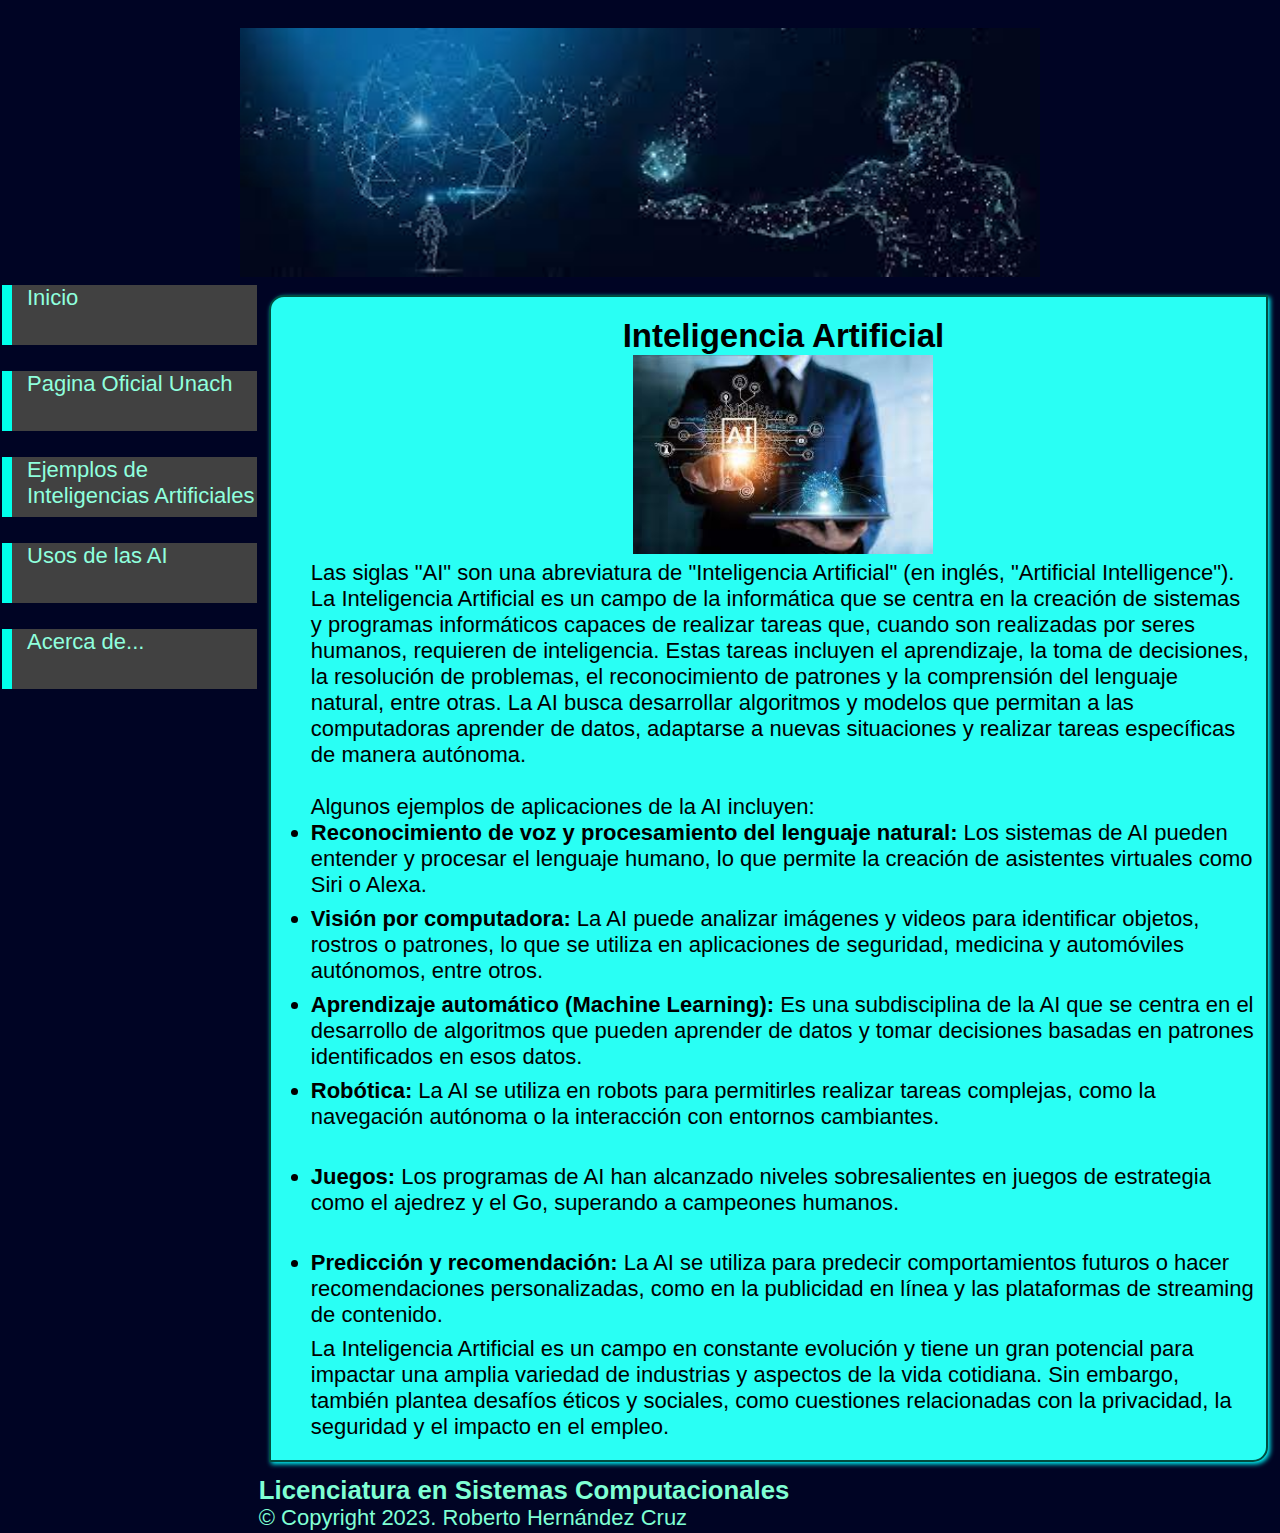
<file: Proyecto2/index.html>
<!DOCTYPE html>
<html lang="en">
<head>
    <meta charset="UTF-8">
    <meta name="viewport" content="width=device-width, initial-scale=1.0">
    <title>Inteligencia Artifical (AI)</title>
    <link rel="stylesheet" href="css/style.css">
</head>
<body>
    <table width="100%">
        <tr><!---Encabezado-->
            <td colspan="2">
                <center><img src="./Imágenes//IAbanner.jpg" width="800px"></center>
            </td>
        </tr>
        <tr>
            <td rowspan="3" width="20%"><!--Menu-->
                <ul>
                    <li><a href="index.html">Inicio</a></li><br>
                    <li><a href="https://www.unach.mx">Pagina Oficial Unach</a></li><br>
                    <li><a href="EjemplosIA.html">Ejemplos de Inteligencias Artificiales</a></li><br>
                    <li><a href="usos.html">Usos de las AI</a></li><br>
                    <li><a href="acerca.html">Acerca de...</a></li><br>
                </ul>
            </td>
            <td><!--Sección-->
                <DIV>
                    <center><h2>Inteligencia Artificial</h2>
                    <img src="Imágenes/AI.jpg" width="300px"></center>
                    <p>Las siglas "AI" son una abreviatura de "Inteligencia Artificial" (en inglés, "Artificial 
                        Intelligence"). La Inteligencia Artificial es un campo de la informática que se centra en la 
                        creación de sistemas y programas informáticos capaces de realizar tareas que, cuando son 
                        realizadas por seres humanos, requieren de inteligencia. Estas tareas incluyen el aprendizaje, 
                        la toma de decisiones, la resolución de problemas, el reconocimiento de patrones y la comprensión 
                        del lenguaje natural, entre otras.
                        La AI busca desarrollar algoritmos y modelos que permitan a las computadoras aprender de datos, 
                        adaptarse a nuevas situaciones y realizar tareas específicas de manera autónoma.<br>
                        <br>Algunos ejemplos de aplicaciones de la AI incluyen:
                        <ul class="list-group">
                        <li class="list-group-item"><b>Reconocimiento de voz y procesamiento del lenguaje natural:</b> 
                            Los sistemas de AI pueden entender y procesar el lenguaje humano, lo que permite la creación de asistentes virtuales 
                            como Siri o Alexa.
                        </li><br>
                        <li class="list-group-item"><b>Visión por computadora:</b> La AI puede analizar imágenes y 
                            videos para identificar objetos, rostros o patrones, lo que se utiliza en aplicaciones de 
                            seguridad, medicina y automóviles autónomos, entre otros.
                        </li><br>
                        <li class="list-group-item"><b>Aprendizaje automático (Machine Learning):</b> Es una 
                            subdisciplina de la AI que se centra en el desarrollo de algoritmos que pueden aprender 
                            de datos y tomar decisiones basadas en patrones identificados en esos datos.
                        </li><br>
                        <li class="list-group-item"><b>Robótica:</b> La AI se utiliza en robots para permitirles 
                            realizar tareas complejas, como la navegación autónoma o la interacción con entornos 
                            cambiantes.
                        </li><br>
                        <li class="list-group-item"><b>Juegos:</b> Los programas de AI han alcanzado niveles 
                            sobresalientes en juegos de estrategia como el ajedrez y el Go, superando a campeones humanos.
                        </li><br>
                        <li class="list-group-item"><b>Predicción y recomendación:</b> La AI se utiliza para predecir 
                            comportamientos futuros o hacer recomendaciones personalizadas, como en la publicidad 
                            en línea y las plataformas de streaming de contenido.
                        </li><br></ul>
                        La Inteligencia Artificial es un campo en constante evolución y tiene un gran potencial para 
                        impactar una amplia variedad de industrias y aspectos de la vida cotidiana. Sin embargo, también 
                        plantea desafíos éticos y sociales, como cuestiones relacionadas con la privacidad, la seguridad 
                        y el impacto en el empleo.
                    </p>
                </DIV>
            </td>
        </tr>
        <center><tr>
            <br>
            <td><!--Sección-->
        <tr heigth="100px"><!--Pie de página-->
            <td colspan="2">
                <h3 style="color: aquamarine;">Licenciatura en Sistemas Computacionales</h3>
                <p style="color: aquamarine;">&copy; Copyright 2023. Roberto Hernández Cruz</p>
            </td></center>
        </tr>
    </table>
</body>
</html>
</file>
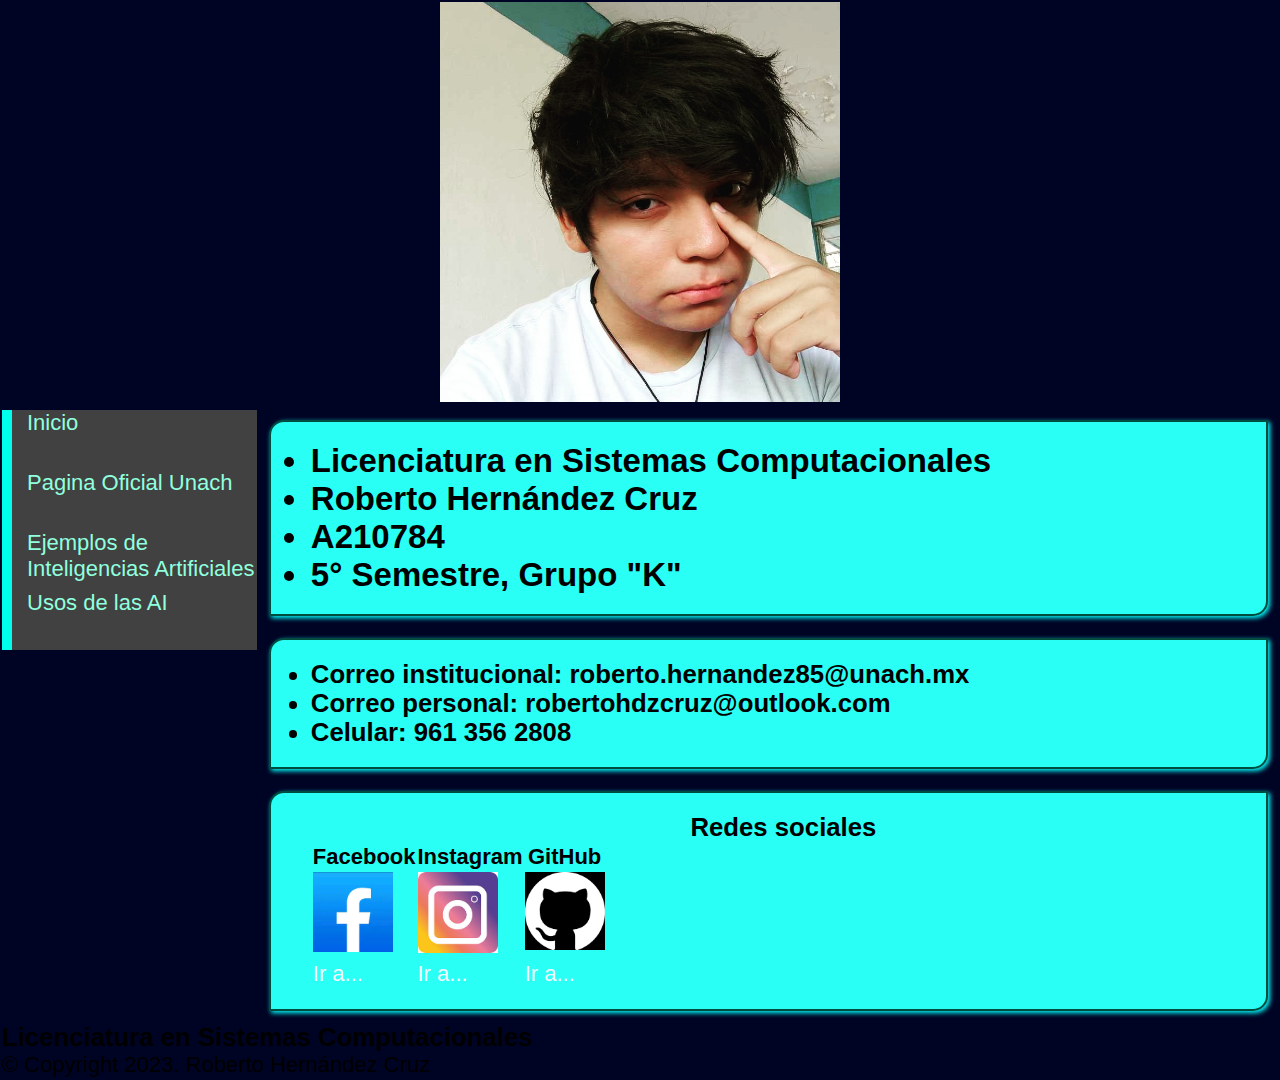
<file: Proyecto2/acerca.html>
<!DOCTYPE html>
<html lang="en">
<head>
    <meta charset="UTF-8">
    <meta name="viewport" content="width=device-width, initial-scale=1.0">
    <title>Acerca de</title>
    <link rel="stylesheet" href="css/style.css">
</head>
</head>
<body>
    <table width="100%">
        <tr><!---Encabezado-->
            <td colspan="2">
                <center><img src="Imágenes/Roberto.jpg" width="400px"></center>
            </td>
        </tr>
        <tr>
            <td rowspan="3" width="20%"><!--Menu-->
                <ul>
                    <li><a href="index.html">Inicio</a></li>
                    <li><a href="https://www.unach.mx">Pagina Oficial Unach</a></li>
                    <li><a href="EjemplosIA.html">Ejemplos de Inteligencias Artificiales</a></li>
                    <li><a href="usos.html">Usos de las AI</a></li>
                </ul>
            </td>
            <td><!--Sección-->
                <DIV>
                    <h2><li>Licenciatura en Sistemas Computacionales</li></h2>
                    <h2><li>Roberto Hernández Cruz</li></h2>
                    <h2><li>A210784</li></h2>
                    <h2><li>5° Semestre, Grupo "K"</li></h2>
                </DIV>
            </td>
        </tr>
        <tr>
            <td><!--Sección-->
                <DIV>
                    <h3><li><b>Correo institucional: </b>roberto.hernandez85@unach.mx</li></h3>
                    <h3><li><b>Correo personal: </b>robertohdzcruz@outlook.com</li></h3>
                    <h3><li><b>Celular: </b>961 356 2808</li></h3>
                </DIV>
            </td>
        </tr>
        <tr>
            <td><!--Sección-->
                <DIV>
                    <center><h3>Redes sociales</h3></center>
                    <table>
                        <!---TABLA #2--->
                            <tr>
                                <th>Facebook</th>
                                <th>Instagram</th>
                                <th>GitHub</th>
                            </tr>
                            <tr>
                                <td><img src="./Imágenes/logoFacebook.png" width="80px" /></td>
                                <td><img src="./Imágenes/logoInstagram.png" width="80px" /></td>
                                <td><img src="./Imágenes/logoGitHub.png" width="80px"></td>
                            </tr>
                            <tr>
                                <td><a href="https://www.facebook.com/robert.hdz.cruz" target="_blank">Ir a...</a></td>
                                <td><a href="https://www.instagram.com/robhz1/" target="_blank">Ir a...</a></td>
                                <td><a href="https://github.com/LSCRob" target="_blank">Ir a...</a></td>
                            </tr>
                        </table>
                </DIV>
            </td>
        </tr>
        <tr heigth="100px"><!--Pie de página-->
            <td colspan="2">
                <h3>Licenciatura en Sistemas Computacionales</h3>
                <p>&copy; Copyright 2023. Roberto Hernández Cruz</p>
            </td>
        </tr>
    </table>
</body>
</html>
</file>
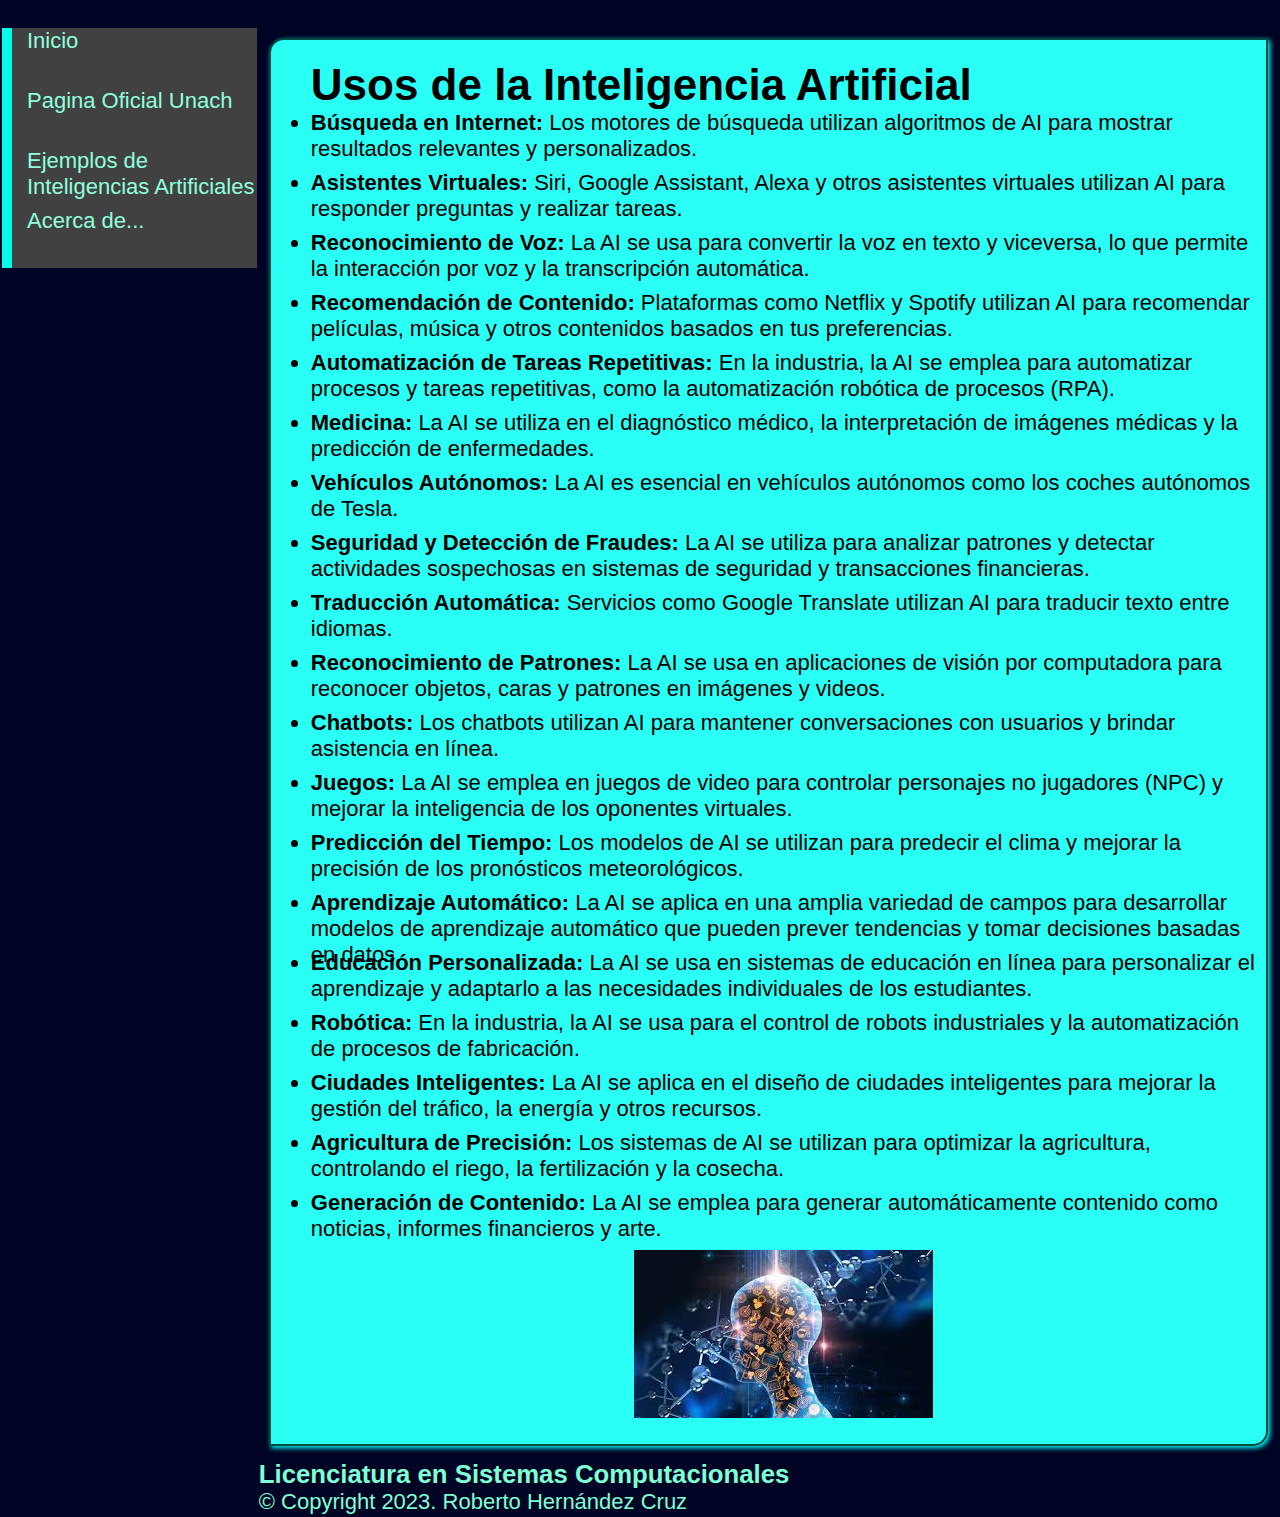
<file: Proyecto2/usos.html>
<!DOCTYPE html>
<html lang="en">
<head>
    <meta charset="UTF-8">
    <meta name="viewport" content="width=device-width, initial-scale=1.0">
    <title>Usos de las AI</title>
    <link rel="stylesheet" href="css/style.css">
</head>
<body>
    <table width="100%">
        <tr>
            <td rowspan="3" width="20%"><!--Menu-->
                <ul>
                    <li><a href="index.html">Inicio</a></li>
                    <li><a href="https://www.unach.mx">Pagina Oficial Unach</a></li>
                    <li><a href="EjemplosIA.html">Ejemplos de Inteligencias Artificiales</a></li>
                    <li><a href="acerca.html">Acerca de...</a></li>
                </ul>
            </td>
            <td><!--Sección-->
                <DIV>
                    <h1>Usos de la Inteligencia Artificial</h1>
                        <ul>
                            <li><b>Búsqueda en Internet:</b> Los motores de búsqueda utilizan algoritmos de AI para 
                                mostrar resultados relevantes y personalizados.</li>
                            <li><b>Asistentes Virtuales:</b> Siri, Google Assistant, Alexa y otros asistentes virtuales 
                                utilizan AI para responder preguntas y realizar tareas.</li>
                            <li><b>Reconocimiento de Voz:</b> La AI se usa para convertir la voz en texto y viceversa, 
                                lo que permite la interacción por voz y la transcripción automática.</li>
                            <li><b>Recomendación de Contenido:</b> Plataformas como Netflix y Spotify utilizan AI para 
                                recomendar películas, música y otros contenidos basados en tus preferencias.</li>
                            <li><b>Automatización de Tareas Repetitivas:</b> En la industria, la AI se emplea para 
                                automatizar procesos y tareas repetitivas, como la automatización robótica de procesos 
                                (RPA).</li>
                            <li><b>Medicina:</b> La AI se utiliza en el diagnóstico médico, la interpretación de 
                                imágenes médicas y la predicción de enfermedades.</li>
                            <li><b>Vehículos Autónomos:</b> La AI es esencial en vehículos autónomos como los coches 
                                autónomos de Tesla.</li>
                            <li><b>Seguridad y Detección de Fraudes:</b> La AI se utiliza para analizar patrones y 
                                detectar actividades sospechosas en sistemas de seguridad y transacciones 
                                financieras.</li>
                            <li><b>Traducción Automática:</b> Servicios como Google Translate utilizan AI para traducir 
                                texto entre idiomas.</li>
                            <li><b>Reconocimiento de Patrones:</b> La AI se usa en aplicaciones de visión por computadora 
                                para reconocer objetos, caras y patrones en imágenes y videos.</li>
                            <li><b>Chatbots:</b> Los chatbots utilizan AI para mantener conversaciones con usuarios 
                                y brindar asistencia en línea.</li>
                            <li><b>Juegos:</b> La AI se emplea en juegos de video para controlar personajes no 
                                jugadores (NPC) y mejorar la inteligencia de los oponentes virtuales.</li>
                            <li><b>Predicción del Tiempo:</b> Los modelos de AI se utilizan para predecir el clima 
                                y mejorar la precisión de los pronósticos meteorológicos.</li>
                            <li><b>Aprendizaje Automático:</b> La AI se aplica en una amplia variedad de campos para 
                                desarrollar modelos de aprendizaje automático que pueden prever tendencias y tomar 
                                decisiones basadas en datos.</li>
                            <li><b>Educación Personalizada:</b> La AI se usa en sistemas de educación en línea para 
                                personalizar el aprendizaje y adaptarlo a las necesidades individuales de los 
                                estudiantes.</li>
                            <li><b>Robótica:</b> En la industria, la AI se usa para el control de robots industriales 
                                y la automatización de procesos de fabricación.</li>
                            <li><b>Ciudades Inteligentes:</b> La AI se aplica en el diseño de ciudades inteligentes 
                                para mejorar la gestión del tráfico, la energía y otros recursos.</li>
                            <li><b>Agricultura de Precisión:</b> Los sistemas de AI se utilizan para optimizar la 
                                agricultura, controlando el riego, la fertilización y la cosecha.</li>
                            <li><b>Generación de Contenido:</b> La AI se emplea para generar automáticamente 
                                contenido como noticias, informes financieros y arte.</li>
                                <center><img src="./Imágenes/UsosAI.jpg" alt=""></center>
                        </ul>
                </DIV>
            </td>
        </tr>
        <center><tr>
            <br>
            <td><!--Sección-->
        <tr heigth="100px"><!--Pie de página-->
            <td colspan="2">
                <h3 style="color: aquamarine;">Licenciatura en Sistemas Computacionales</h3>
                <p style="color: aquamarine;">&copy; Copyright 2023. Roberto Hernández Cruz</p>
            </td></center>
        </tr>
    </table>
</body>
</html>
</file>
<file: Proyecto2/css/style.css>
*{
    padding:0px;
    margin:0px;
}
    body {
    background-color: #000424;
    font-family: 'Open Sans', 'Helvica Neue', Helvetica, Arial, sans-serif;
    font-size: 22px;
}
td{
    vertical-align: text-top;
}
ul li{
    font-family: 'Segoe UI', Tahoma, Geneva, Verdana, sans-serif; /*Tipo de letra*/
    font-size: 22px; /*tamaño de letra*/
    height: 60px; /*Altura de cada opción de la lista*/
}
ul li a{
    height: 60px; /*Altura*/
    background-color: #414141; /*color de fondo*/
    display: block;
    border-left: 10px solid rgb(0, 255, 234);
    padding-left: 15px; /*separación izquierda del texto*/
    text-decoration: none;
    color: #8fffdd;
}
ul li a:hover{
    margin-left: 10px; /*separación del lado izquierdo*/
    color: #00ffb3; /*color de letra*/
    background-color: #0d5c21; /*color de fondo*/
    box-shadow: 10px 10x 20px #0d1770; /*sombra*/
    transform: rotate(4deg); /*movimiento de rotación*/
    -moz-transform: rotate(4deg);
    -webkit-transform: rotate(4deg);
}
td{
    vertical-align: top;
}
a {
    text-decoration: none;
    color: aliceblue;
}
div {
    color: #000000;
    height: 100%;
    height: 100%;
    padding: 20px 10px 20px 40px;
    margin: 10px;
    border: 1px solid #00ff9d;
    background-color: #29fff4;
    border-radius: 15px;
    border: solid 2px #004d40;
    border-radius: 15px 0px 15px 0px;
    box-shadow: 2px 2px 5px #00ffff;
}
</file>
